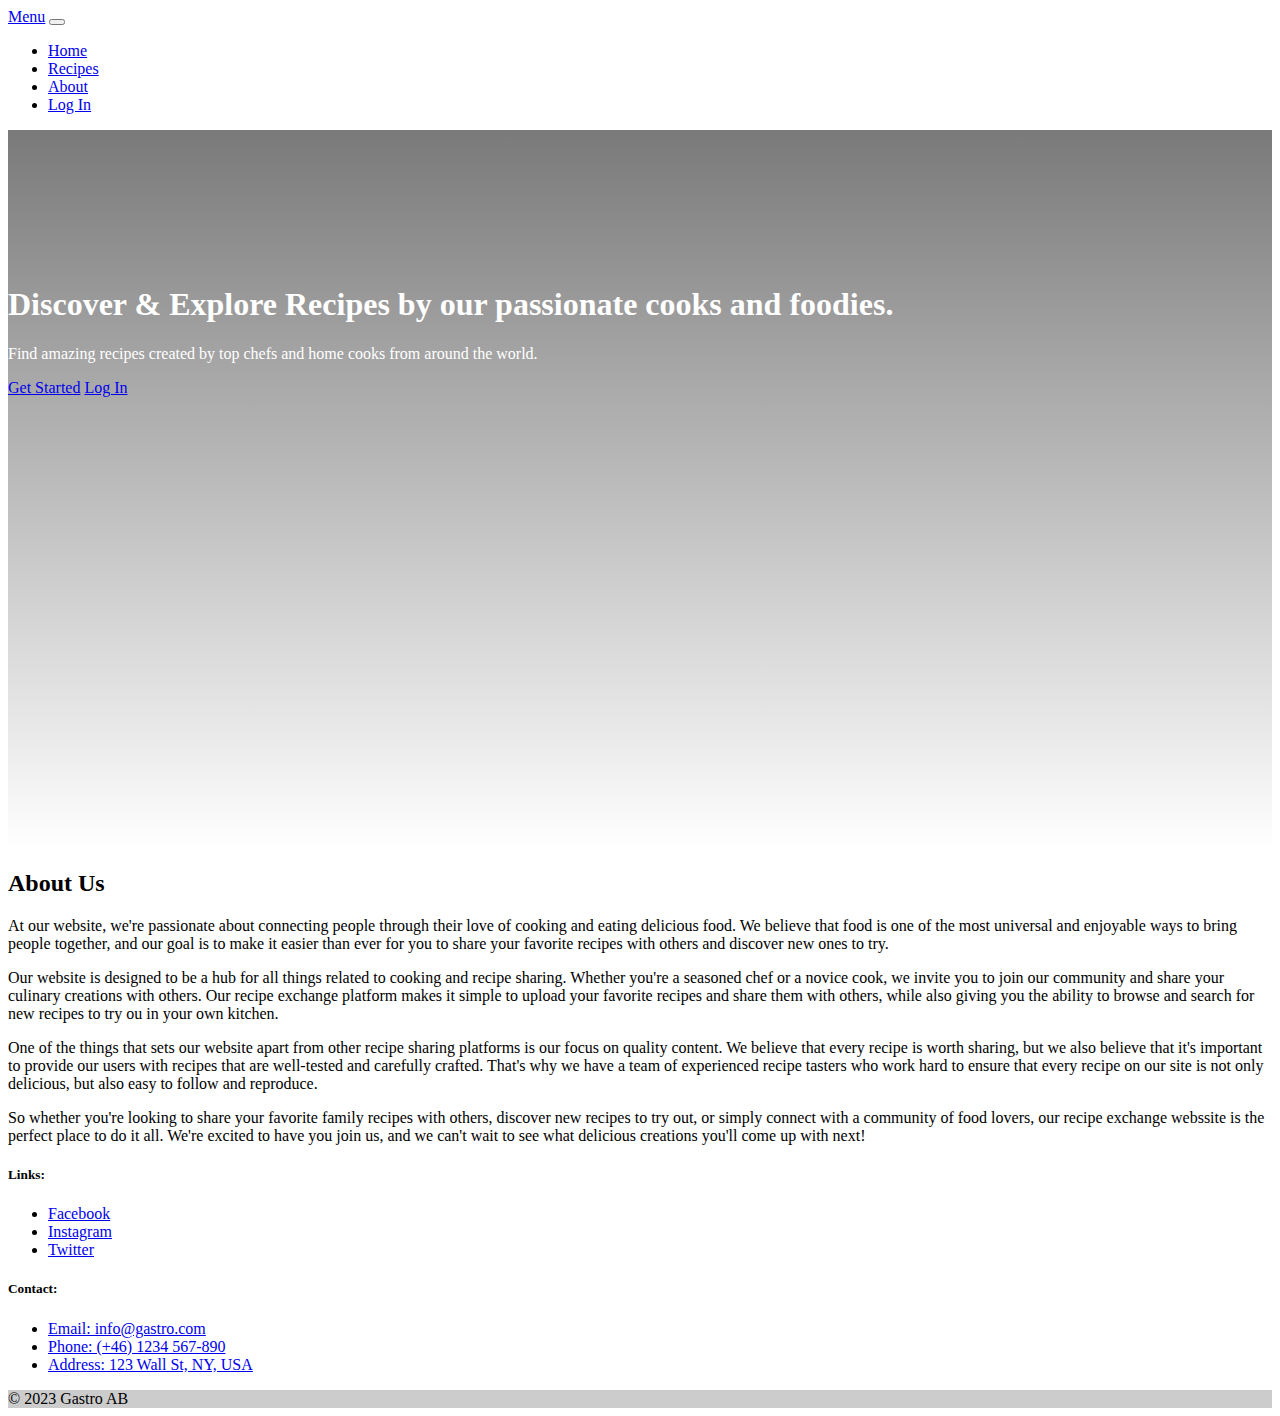
<file: about.html>
<!DOCTYPE html>
<html lang="en">

<head>
    <meta charset="UTF-8">
    <meta http-equiv="X-UA-Compatible" content="IE=edge">
    <meta name="viewport" content="width=device-width, initial-scale=1.0">
    <link href="https://cdn.jsdelivr.net/npm/bootstrap@5.0.2/dist/css/bootstrap.min.css" rel="stylesheet"
        integrity="sha384-EVSTQN3/azprG1Anm3QDgpJLIm9Nao0Yz1ztcQTwFspd3yD65VohhpuuCOmLASjC" crossorigin="anonymous">
    <link rel="stylesheet" href="assets/css/style.css">
    <title>About</title>
</head>

<body>

    <!-- Navigation Bar -->
    <nav class="navbar navbar-expand-lg navbar-light bg-light">
        <div class="container-fluid">
            <a href="#" class="navbar-brand">Menu</a>
            <button class="navbar-toggler" data-toggle="collapse" type="button" data-target="#navbarNav"
                aria-controls="navbarNav" aria-expanded="false" aria-label="Toggle navigation">
                <span class="navbar-toggler-icon"></span>
            </button>
            <div class="collapse navbar-collapse" id="navbarNav">
                <ul class="navbar-nav me-auto mb-2 mb-lg-0">
                    <li class="nav-item dropdown-item">
                        <a href="index.html" class="nav-link">Home</a>
                    </li>
                    <li class="nav-item dropdown-item">
                        <a href="#" class="nav-link">Recipes</a>
                    </li>
                    <li class="nav-item dropdown-item">
                        <a href="about.html" class="nav-link">About</a>
                    </li>
                    <li class="nav-item dropdown-item">
                        <a href="#" class="nav-link">Log In</a>
                    </li>
                </ul>
            </div>
        </div>
    </nav>

    <!-- Hero Section -->
    <section>
        <header class="hero">
            <div class="container-fluid">
                <div class="row">
                    <div class="col-lg-6">
                        <h1 class="mb-4">Discover & Explore Recipes by our passionate cooks and foodies.</h1>
                        <p class="mb-4">Find amazing recipes created by top chefs and home cooks from around the world.
                        </p>
                        <a href="sign up" class="btn btn-success mr-3">Get Started</a>
                        <a href="sign in" class="btn btn-outline-success">Log In</a>
                    </div>
                </div>
            </div>
        </header>
    </section>

    <section class="about">
        <div class="container">
            <div class="row">
                <div class="col-lg-6">
                    <h2>About Us</h2>
                    <p>At our website, we're passionate about connecting people through their love of cooking and eating
                        delicious food. We believe that food is one of the most universal and enjoyable ways to bring
                        people together, and our goal is to make it easier than ever for you to share your favorite
                        recipes with others and discover new ones to try.</p>
                    <p>Our website is designed to be a hub for all things related to cooking and recipe sharing. Whether
                        you're a seasoned chef or a novice cook, we invite you to join our community and share your
                        culinary creations with others. Our recipe exchange platform makes it simple to upload your
                        favorite recipes and share them with others, while also giving you the ability to browse and
                        search for new recipes to try ou in your own kitchen.</p>
                    <p>One of the things that sets our website apart from other recipe sharing platforms is our focus on
                        quality content. We believe that every recipe is worth sharing, but we also believe that it's
                        important to provide our users with recipes that are well-tested and carefully crafted. That's
                        why we have a team of experienced recipe tasters who work hard to ensure that every recipe on
                        our site is not only delicious, but also easy to follow and reproduce.</p>
                    <p>So whether you're looking to share your favorite family recipes with others, discover new recipes
                        to try out, or simply connect with a community of food lovers, our recipe exchange webssite is
                        the perfect place to do it all. We're excited to have you join us, and we can't wait to see what
                        delicious creations you'll come up with next!</p>
                </div>
            </div>
        </div>
    </section>
    <footer class="bg-light text-center text-lg-start">
        <div class="container p-4">
            <div class="row">
                <div class="col-lg-6 col-md-12 mb-4 mb-md-0">
                    <h5 class="text-uppercase">Links:</h5>
                    <ul class="list-unstyled mb-0">
                        <li>
                            <a href="#" class="text-dark">Facebook</a>
                        </li>
                        <li>
                            <a href="#" class="text-dark">Instagram</a>
                        </li>
                        <li>
                            <a href="#" class="text-dark">Twitter</a>
                        </li>
                    </ul>
                </div>
                <div class="col-lg-6 col-md-12 mb-4 mb-md-0">
                    <h5 class="text-uppercase">Contact:</h5>
                    <ul class="list-unstyled mb-0">
                        <li>
                            <a href="#" class="text-dark">Email: info@gastro.com</a>
                        </li>
                        <li>
                            <a href="#" class="text-dark">Phone: (+46) 1234 567-890</a>
                        </li>
                        <li>
                            <a href="#" class="text-dark">Address: 123 Wall St, NY, USA</a>
                        </li>
                    </ul>
                </div>
            </div>
        </div>

        <div class="text-center p-3 copy">
            © 2023 Gastro AB
        </div>
    </footer>

    <script src="https://code.jquery.com/jquery-3.3.1.slim.min.js"
        integrity="sha384-q8i/X+965DzO0rT7abK41JStQIAqVgRVzpbzo5smXKp4YfRvH+8abtTE1Pi6jizo" crossorigin="anonymous">
    </script>
    <script src="https://cdn.jsdelivr.net/npm/popper.js@1.14.7/dist/umd/popper.min.js"
        integrity="sha384-UO2eT0CpHqdSJQ6hJty5KVphtPhzWj9WO1clHTMGa3JDZwrnQq4sF86dIHNDz0W1" crossorigin="anonymous">
    </script>
    <script src="https://cdn.jsdelivr.net/npm/bootstrap@4.3.1/dist/js/bootstrap.min.js"
        integrity="sha384-JjSmVgyd0p3pXB1rRibZUAYoIIy6OrQ6VrjIEaFf/nJGzIxFDsf4x0xIM+B07jRM" crossorigin="anonymous">
    </script>
</body>

</html>
</file>
<file: assets/css/style.css>
.hero {
    background-image: linear-gradient(to bottom, rgba(0, 0, 0, 0.52), rgba(255, 255, 255, 0.33)),
    url('https://creazilla-store.fra1.digitaloceanspaces.com/three_d_models/1403687/ultimate-food-pack-3d-model-79071-md.png');
    background-size: cover;
    background-position: center top;
    height: 80vh;
    
}

.hero .row {
    position: static;
    top: 50%;
    align-items: center;
    padding-top: 15vh;
}


.hero .col-lg-6 {
    color: #fff;
    padding: 1 rem;
}

.copy {
    background-color: rgba(0, 0, 0, 0.2)
}
</file>
